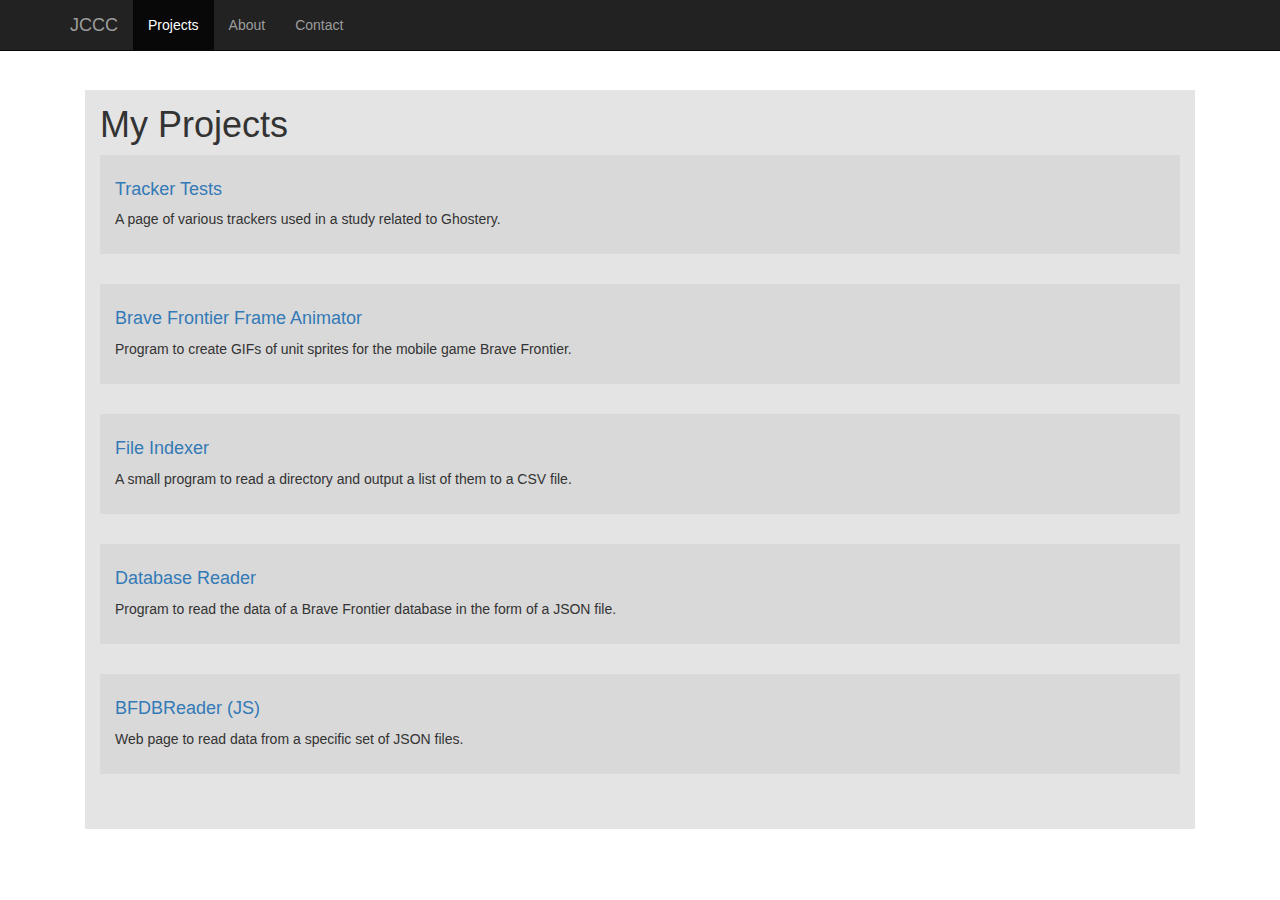
<file: v1/index.html>
<!DOCTYPE html>
<html lang="en">
	<head>
		<!-- last update Jan 5, 2017; https://github.com/BluuArc/bluuarc.github.io/tree/25c627294d5bf68e876d184a0e2550e5c81a9c87 -->

		<meta charset="utf-8">
		<meta http-equiv="X-UA-Compatible" content="IE=edge">
		<meta name="viewport" content="width=device-width, initial-scale=1">
		<!-- The above 3 meta tags *must* come first in the head; any other head content must come *after* these tags -->

		<meta name="description" content="">
		<meta name="author" content="">
		<link rel="icon" href="">

		<title>JCCC - Home</title>

		<!-- Bootstrap core CSS -->
		<link href="css/bootstrap.min.css" rel="stylesheet">

		<!-- IE10 viewport hack for Surface/desktop Windows 8 bug -->
		<link href="css/ie10-viewport-bug-workaround.css" rel="stylesheet">

		<!-- Custom styles for this template -->
		<link href="home.css" rel="stylesheet">

		<!-- HTML5 shim and Respond.js for IE8 support of HTML5 elements and media queries -->
		<!--[if lt IE 9]>
			<script src="https://oss.maxcdn.com/html5shiv/3.7.3/html5shiv.min.js"></script>
			<script src="https://oss.maxcdn.com/respond/1.4.2/respond.min.js"></script>
		<![endif]-->

		<script type="text/javascript" src="js/bacc-page.js"></script>
	</head>
	<body>
		<script>
			printHeader("Projects");
		</script>

		<div class="container">
			<div class="content">
				<div class="boxed-content-main">
					<h1 style="text-align: left;">My Projects</h1>

					<script>
					//string array to easily add more
					//left is link name, middle is link URL, right is description
					var list = [
						"Tracker Tests", "/tracker-tests/","A page of various trackers used in a study related to Ghostery.",
						"Brave Frontier Frame Animator", "https://github.com/BluuArc/BFFrameAnimator", "Program to create GIFs of unit sprites for the mobile game Brave Frontier.",
						"File Indexer", "https://github.com/BluuArc/FileIndexer", "A small program to read a directory and output a list of them to a CSV file.",
						"Database Reader", "https://github.com/BluuArc/DBReader", "Program to read the data of a Brave Frontier database in the form of a JSON file.",
						"BFDBReader (JS)", "https://bluuarc.github.io/BFDBReader-js/", "Web page to read data from a specific set of JSON files."
					];

					printFormattedLinks(list);
					</script>

					<br>
					<!--<p>Still a WIP.</p>-->
				</div>
			</div>
		</div><!-- /.container -->

		<script>
			printFooter();
		</script>
	</body>
</html>
</file>
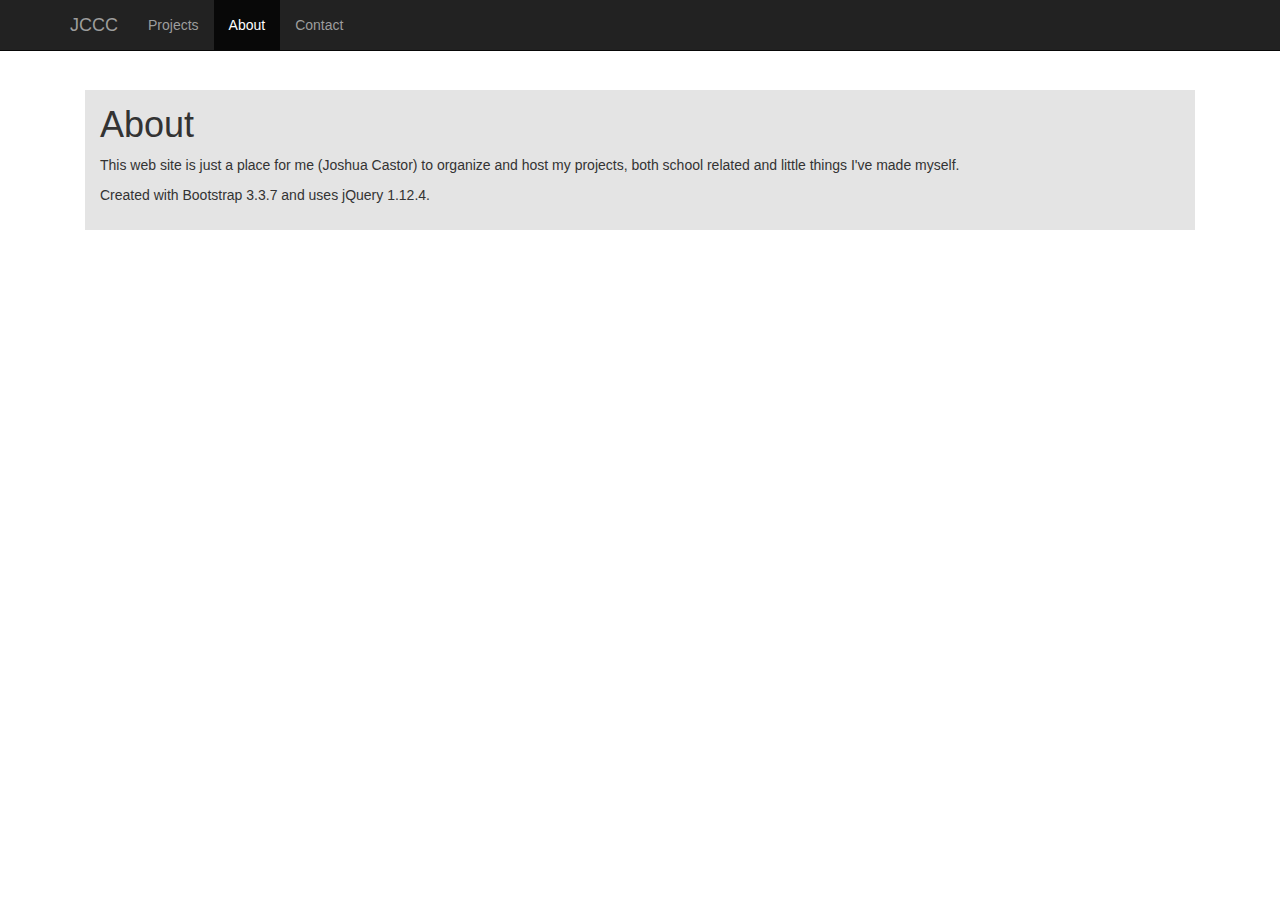
<file: v1/about.html>
<!DOCTYPE html>
<html lang="en">
	<head>
		<meta charset="utf-8">
		<meta http-equiv="X-UA-Compatible" content="IE=edge">
		<meta name="viewport" content="width=device-width, initial-scale=1">
		<!-- The above 3 meta tags *must* come first in the head; any other head content must come *after* these tags -->

		<meta name="description" content="">
		<meta name="author" content="">
		<link rel="icon" href="">

		<title>JCCC - About</title>

		<!-- Bootstrap core CSS -->
		<link href="css/bootstrap.min.css" rel="stylesheet">

		<!-- IE10 viewport hack for Surface/desktop Windows 8 bug -->
		<link href="css/ie10-viewport-bug-workaround.css" rel="stylesheet">

		<!-- Custom styles for this template -->
		<link href="home.css" rel="stylesheet">

		<!-- HTML5 shim and Respond.js for IE8 support of HTML5 elements and media queries -->
		<!--[if lt IE 9]>
			<script src="https://oss.maxcdn.com/html5shiv/3.7.3/html5shiv.min.js"></script>
			<script src="https://oss.maxcdn.com/respond/1.4.2/respond.min.js"></script>
		<![endif]-->

		<script type="text/javascript" src="js/bacc-page.js"></script>
	</head>
	<body>
		<script>
			printHeader("About");
		</script>

		<div class="container">
			<div class="content">
				<div class="boxed-content-main">
					<h1 style="text-align: left;">About</h1>

					<p>This web site is just a place for me (Joshua Castor) to organize and host my projects, both school related and little things I've made myself.</p>

					<p>Created with Bootstrap 3.3.7 and uses jQuery 1.12.4.</p>
				</div>
			</div>
		</div><!-- /.container -->

		<script>
			printFooter();
		</script>
	</body>
</html>
</file>
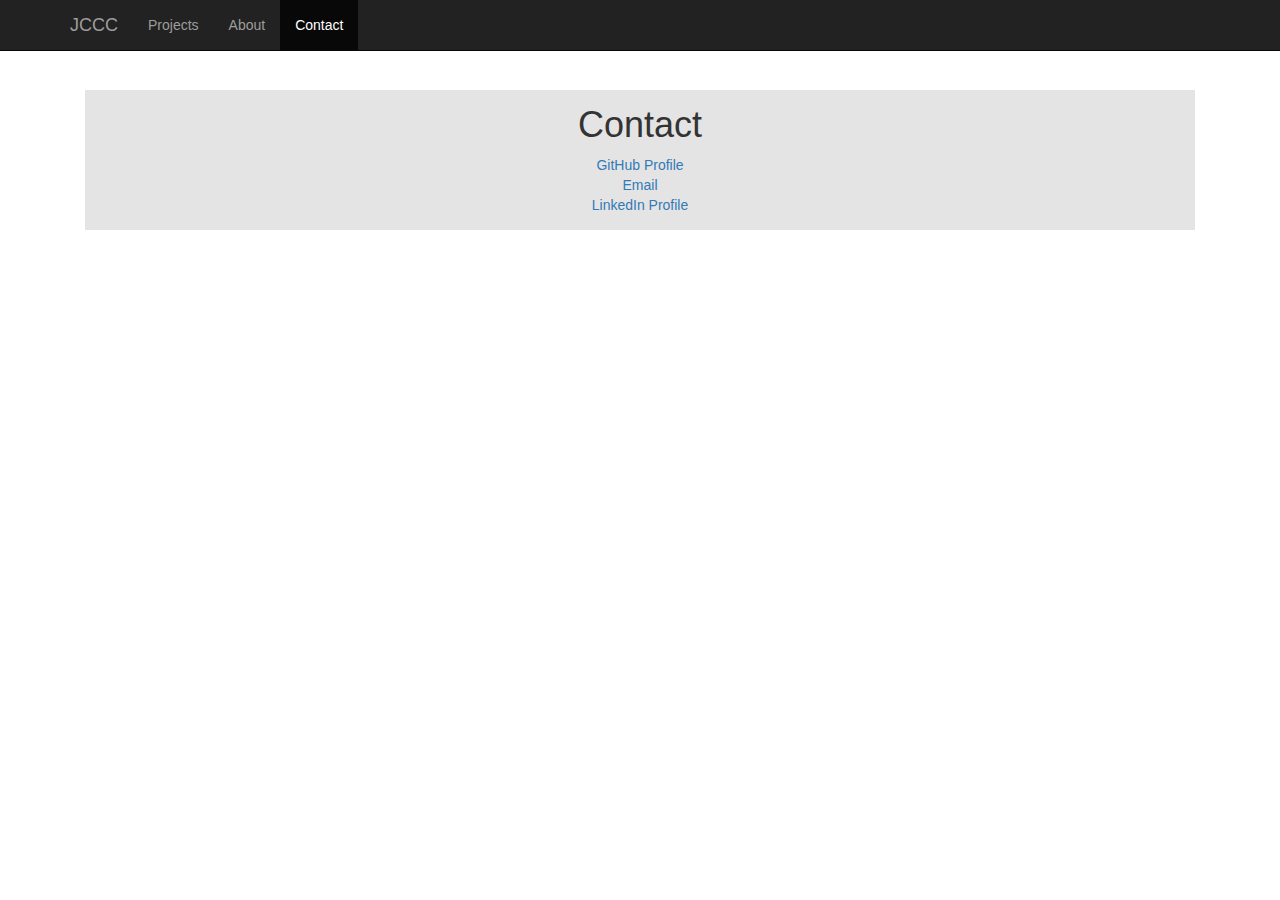
<file: v1/contact.html>
<!DOCTYPE html>
<html lang="en">
	<head>
		<meta charset="utf-8">
		<meta http-equiv="X-UA-Compatible" content="IE=edge">
		<meta name="viewport" content="width=device-width, initial-scale=1">
		<!-- The above 3 meta tags *must* come first in the head; any other head content must come *after* these tags -->

		<meta name="description" content="">
		<meta name="author" content="">
		<link rel="icon" href="">

		<title>JCCC - Contact</title>

		<!-- Bootstrap core CSS -->
		<link href="css/bootstrap.min.css" rel="stylesheet">

		<!-- IE10 viewport hack for Surface/desktop Windows 8 bug -->
		<link href="css/ie10-viewport-bug-workaround.css" rel="stylesheet">

		<!-- Custom styles for this template -->
		<link href="home.css" rel="stylesheet">

		<!-- HTML5 shim and Respond.js for IE8 support of HTML5 elements and media queries -->
		<!--[if lt IE 9]>
			<script src="https://oss.maxcdn.com/html5shiv/3.7.3/html5shiv.min.js"></script>
			<script src="https://oss.maxcdn.com/respond/1.4.2/respond.min.js"></script>
		<![endif]-->

		<script type="text/javascript" src="js/bacc-page.js"></script>
	</head>
	<body>
		<script>
			printHeader("Contact");
		</script>

		<div class="container">
			<div class="content">
				<div class="boxed-content-main" style="text-align: center;">
					<h1>Contact</h1>

					<a href="https://github.com/BluuArc">GitHub Profile</a><br>
					<a href="mailto:jcasto3@uic.edu">Email</a><br>
					<a href="https://www.linkedin.com/in/joshuacastor">LinkedIn Profile</a><br>


				</div>
			</div>
		</div><!-- /.container -->

		<script>
			printFooter();
		</script>
	</body>
</html>
</file>
<file: v1/home.css>
/*originally stater-template.css*/
body {
	padding-top: 50px;
}
.content {
	padding: 40px 15px;
	/*text-align: center;*/
}

.boxed-content-main {
	padding: 15px;
	background-color: #e4e4e4;
}

/*to be used within a boxed-content-sub2 or boxed-content-main element*/
.boxed-content-sub {
	padding: 15px;
	background-color: #d9d9d9;
	margin-top: 10px;
}

/*to be used within a boxed-content-sub element*/
.boxed-content-sub2 {
	/*padding: 15px;*/
	background-color: #e4e4e4;
	margin-top: 10px;
}

.tab-content>.active{
	padding-left: 0px;
}

textarea {
	width: 100%;
}

.h1, .h2, .h3, h1, h2, h3{
	margin-top: 0px;
}
</file>
<file: v1/css/ie10-viewport-bug-workaround.css>
/*!
 * IE10 viewport hack for Surface/desktop Windows 8 bug
 * Copyright 2014-2015 Twitter, Inc.
 * Licensed under MIT (https://github.com/twbs/bootstrap/blob/master/LICENSE)
 */

/*
 * See the Getting Started docs for more information:
 * http://getbootstrap.com/getting-started/#support-ie10-width
 */
@-ms-viewport     { width: device-width; }
@-o-viewport      { width: device-width; }
@viewport         { width: device-width; }
</file>
